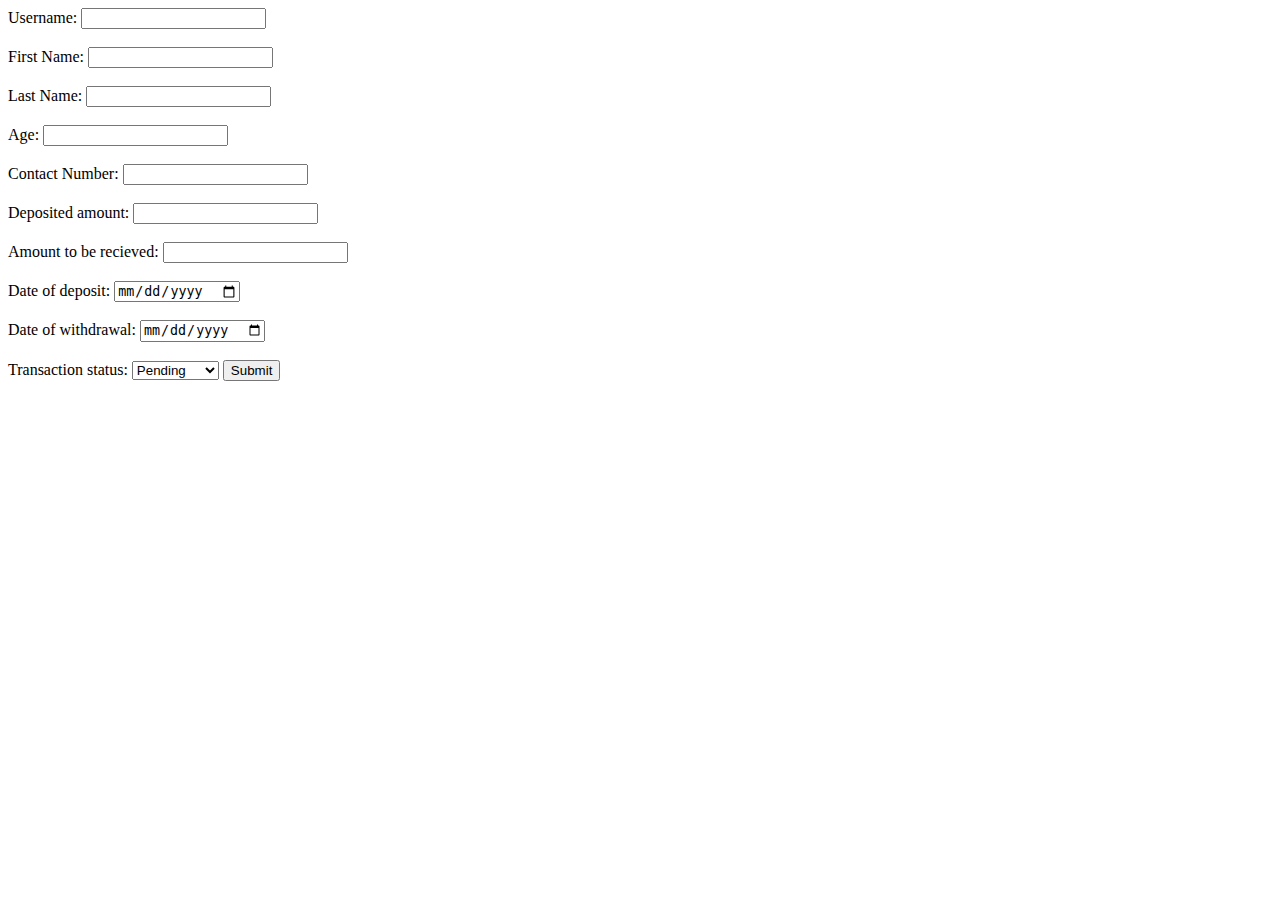
<file: add_user.html>
<!DOCTYPE html>
<html>

<head>
    <title>Add User</title>
</head>

<body>
    <form action="add_user.php" method="POST">
        <label for="uName">Username:</label>
        <input type="text" name="uName" required><br><br>
        <label for="fName">First Name:</label>
        <input type="text" name="fName" required><br><br>
        <label for="lName">Last Name:</label>
        <input type="text" name="lName" required><br><br>
        <label for="age">Age:</label>
        <input type="number" name="age" required><br><br>
        <label for="mob">Contact Number:</label>
        <input type="text" name="mob" required><br><br>
        <label for="amtIn">Deposited amount:</label>
        <input type="number" name="amtIn" required><br><br>
        <label for="amtOut">Amount to be recieved:</label>
        <input type="number" name="amtOut" required><br><br>
        <label for="dateIn">Date of deposit:</label>
        <input type="date" name="dateIn" required><br><br>
        <label for="dateOut">Date of withdrawal:</label>
        <input type="date" name="dateOut" required><br><br>
        <label for="txnStat">Transaction status:</label>
        <select name="txnStat">
            <option value="0">Pending</option>
            <option value="1">Successful</option>
        </select>
        <input type="submit" value="Submit">
    </form>
</body>

</html>
</file>
